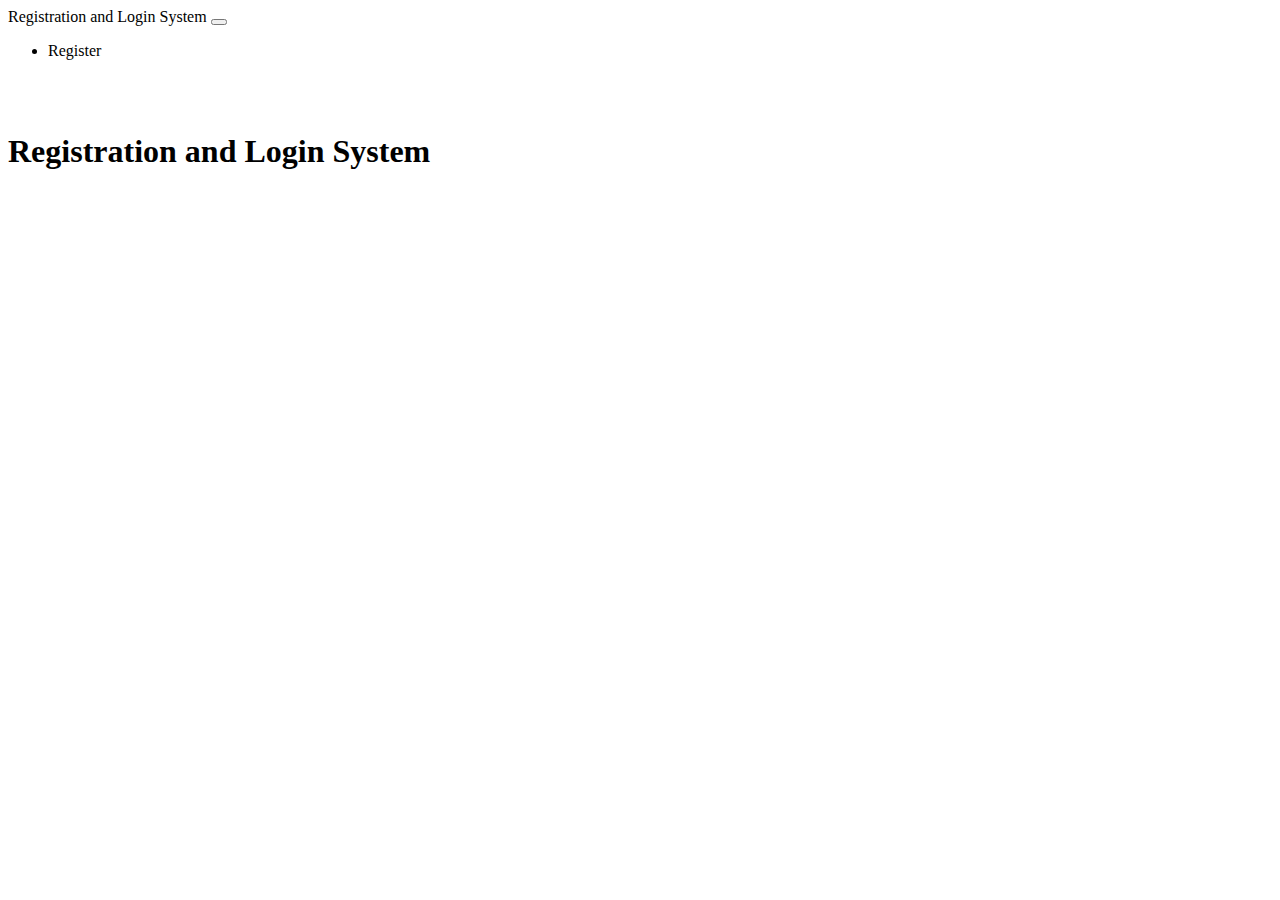
<file: recipebrewer/src/main/resources/templates/index.html>
<!DOCTYPE html>
<html lang="en"
    xmlns:th="http://www.thymeleaf.org"
>
<head>
    <meta charset="UTF-8">
    <title>Registration and Login System</title>
    <link href="https://cdn.jsdelivr.net/npm/bootstrap@5.0.2/dist/css/bootstrap.min.css"
          rel="stylesheet"
          integrity="sha384-EVSTQN3/azprG1Anm3QDgpJLIm9Nao0Yz1ztcQTwFspd3yD65VohhpuuCOmLASjC"
          crossorigin="anonymous">
</head>
<body>
<nav class="navbar navbar-expand-lg navbar-dark bg-dark">
    <div class="container-fluid">
        <a class="navbar-brand" th:href="@{/index}">Registration and Login System</a>
        <button class="navbar-toggler" type="button" data-bs-toggle="collapse" data-bs-target="#navbarSupportedContent" aria-controls="navbarSupportedContent" aria-expanded="false" aria-label="Toggle navigation">
            <span class="navbar-toggler-icon"></span>
        </button>
        <div class="collapse navbar-collapse" id="navbarSupportedContent">
            <ul class="navbar-nav me-auto mb-2 mb-lg-0">
                <li class="nav-item">
                    <a class="nav-link active" aria-current="page" th:href="@{/register}">Register</a>
                </li>
            </ul>
        </div>
    </div>
</nav>
<br /><br />
<div class="container">
    <div class="row">
        <h1 class="text-center"> Registration and Login System </h1>
    </div>
</div>
</body>
</html>
</file>
